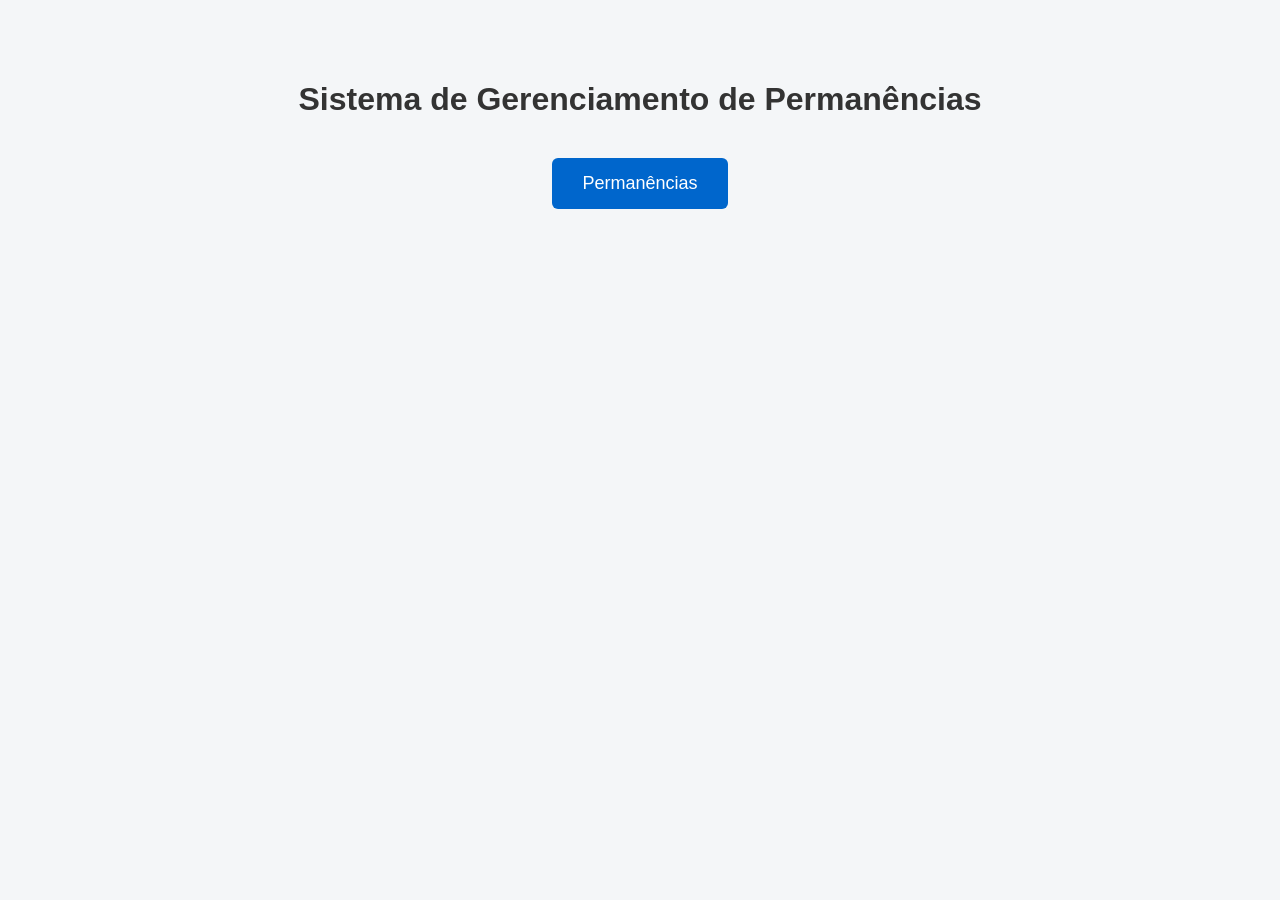
<file: index.html>
<!DOCTYPE html>
<html lang="pt-br">
<head>
    <meta charset="UTF-8">
    <title>Sistema de Permanências</title>
    <link rel="stylesheet" href="estilo.css">
</head>
<body>
    <div class="container">
        <h1>Sistema de Gerenciamento de Permanências</h1>

        <div class="menu">
            <a href="permanencia/permanencia.php">Permanências</a>
        </div>
    </div>
</body>
</html>
</file>
<file: estilo.css>
body {
    margin: 0;
    font-family: Arial, Helvetica, sans-serif;
    background-color: #f4f6f8;
}

.container {
    display: flex;
    flex-direction: column;
    align-items: center;
    margin-top: 60px;
}

h1 {
    color: #333;
    margin-bottom: 40px;
}

.menu {
    display: flex;
    gap: 20px;
}

.menu a {
    text-decoration: none;
    background-color: #0066cc;
    color: white;
    padding: 15px 30px;
    border-radius: 6px;
    font-size: 18px;
}

.menu a:hover {
    background-color: #004c99;
}
</file>
